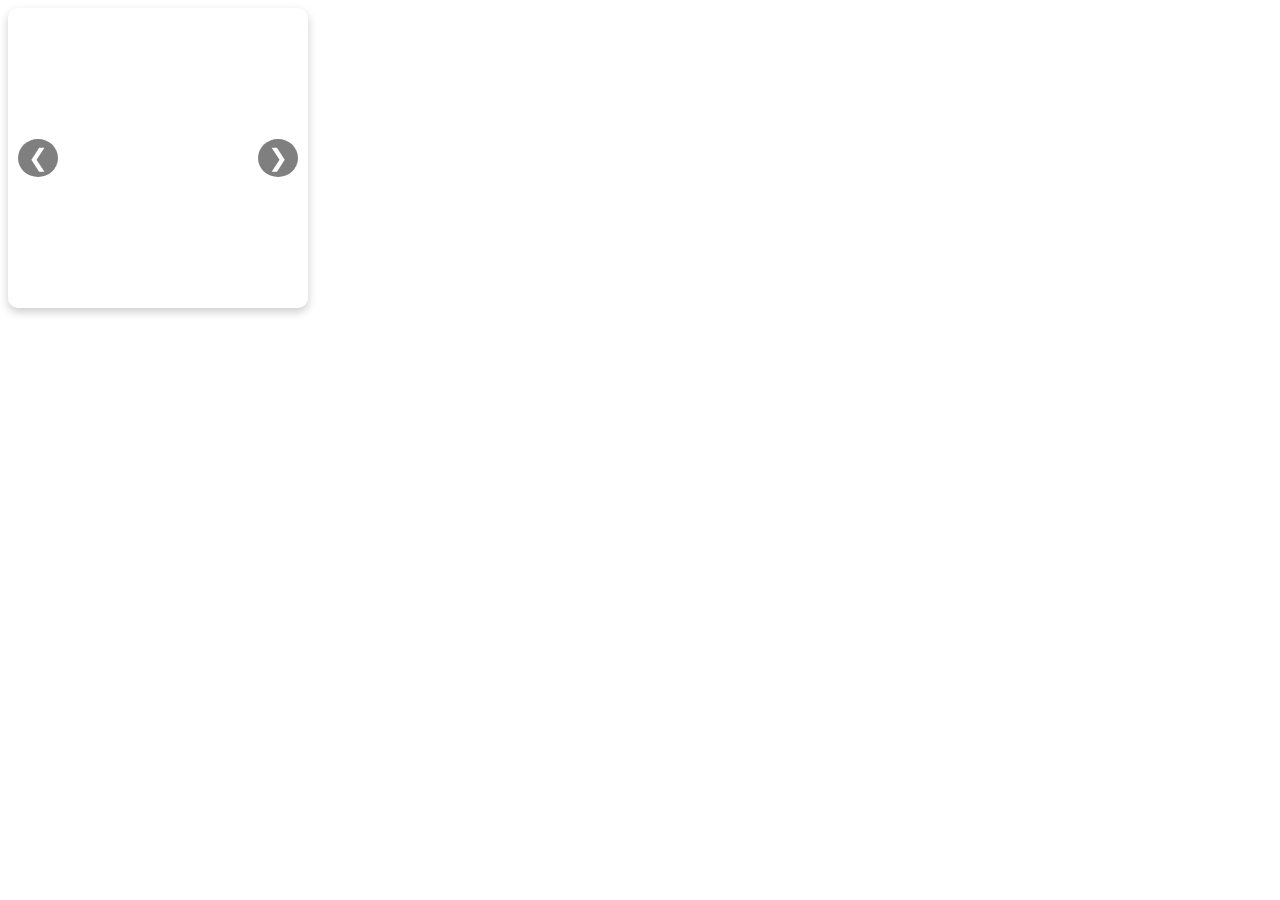
<file: index.html>
<!DOCTYPE html>
<html lang="en">
<head>
  <meta charset="UTF-8">
  <meta name="viewport" content="width=device-width, initial-scale=1.0">
  <title>Compact Carousel</title>
  <link rel="stylesheet" href=" style.css">
</head>
<body>
  <!-- Carousel Structure -->
  <div class="carousel">
    <div class="carousel-inner">
      <div class="carousel-item active">
        <iframe 
          loading="fast" 
          src="https://www.canva.com/design/DAGXglPkipk/85oSOSaTBIbFs2ohZrknsQ/view?embed" 
          allowfullscreen="allowfullscreen"
          style="border: none; width: 300px; height: 300px;"
        ></iframe>
      </div>
      <div class="carousel-item">
        <iframe 
          loading="fast" 
          src="https://www.canva.com/design/DAGWGEvRjrk/AiGEFz1XDntmXGNglUp_yg/view?embed" 
          allowfullscreen="allowfullscreen"
          style="border: none; width: 300px; height: 300px;"
        ></iframe>
      </div>
      <div class="carousel-item">
        <iframe 
          loading="fast" 
          src="https://www.canva.com/design/DAGW1XHxoBo/CYflV3dBcnDsi25LZ5aL0A/view?embed" 
          allowfullscreen="allowfullscreen"
          style="border: none; width: 300px; height: 300px;"
        ></iframe>
      </div>
       <div class="carousel-item">
        <iframe 
          loading="lazy" 
          src="https://www.canva.com/design/DAGbWg0qXO8/UiRG1i54Ujv3PqQm1vf6EA/watch?embed" 
          allowfullscreen="allowfullscreen"
          style="border: none; width: 300px; height: 300px;"
        ></iframe>
      </div>
    </div>
    <button class="prev-btn">❮</button>
    <button class="next-btn">❯</button>
  </div>
  <script src="script.js"></script>
</body>
</html>
</file>
<file: style.css>
/* CSS Styles */

  .carousel {
    position: relative;
    width: 300px; /* Set a smaller width */
    height: 300px; /* Set a smaller height */
    overflow: hidden;
    border-radius: 10px;
    box-shadow: 0 4px 10px rgba(0, 0, 0, 0.2);
  }
  
  .carousel-inner {
    display: flex;
    transition: transform 0.5s ease-in-out;
  }
  
  .carousel-item {
    min-width: 100%;
    height: 100%; /* Ensure items match the carousel height */
  }
  
  .carousel-item img,
  .carousel-item iframe {
    width: 100%;
    height: 100%; /* Maintain aspect ratio within the carousel */
    display: block;
  }
  
  button {
    position: absolute;
    top: 50%;
    transform: translateY(-50%);
    background-color: rgba(0, 0, 0, 0.5);
    border: none;
    color: white;
    font-size: 1.5rem;
    padding: 5px 10px;
    cursor: pointer;
    border-radius: 50%;
  }
  
  .prev-btn {
    left: 10px;
  }
  
  .next-btn {
    right: 10px;
  }
  
  button:focus {
    outline: none;
  }
</file>
